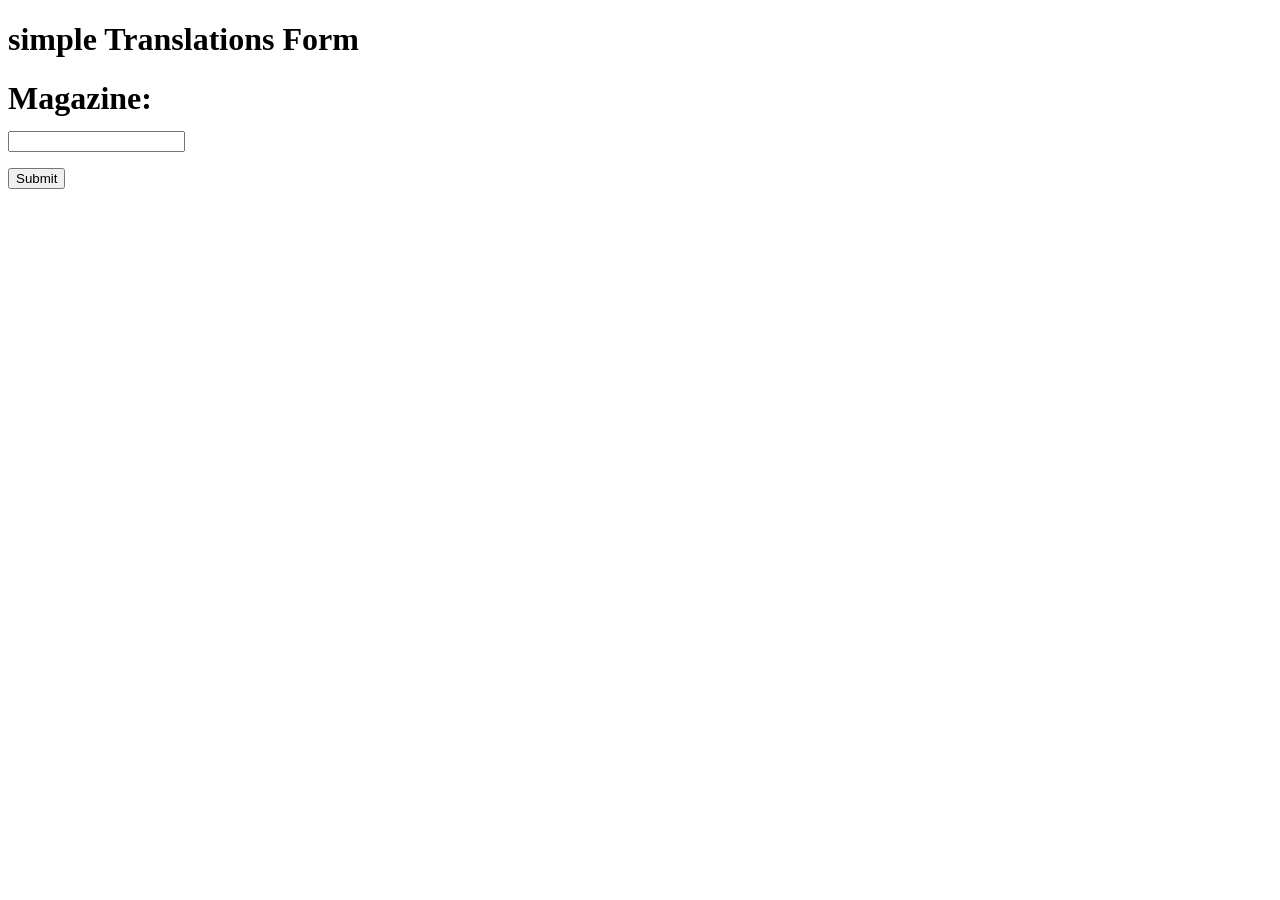
<file: templates/translationsform.html>
<!doctype HTML>
<html>
  <head>
    <title>Translations Form</title>
 </head>
  <body>
    <h1>simple Translations Form<h1>
        <form method="POST">
          <label for="magazine">Magazine:</label><br />
          <input type="text" name="magazine"><br />
          <input type="submit" value="Submit">
        </form>
  </body>
</html>
</file>
